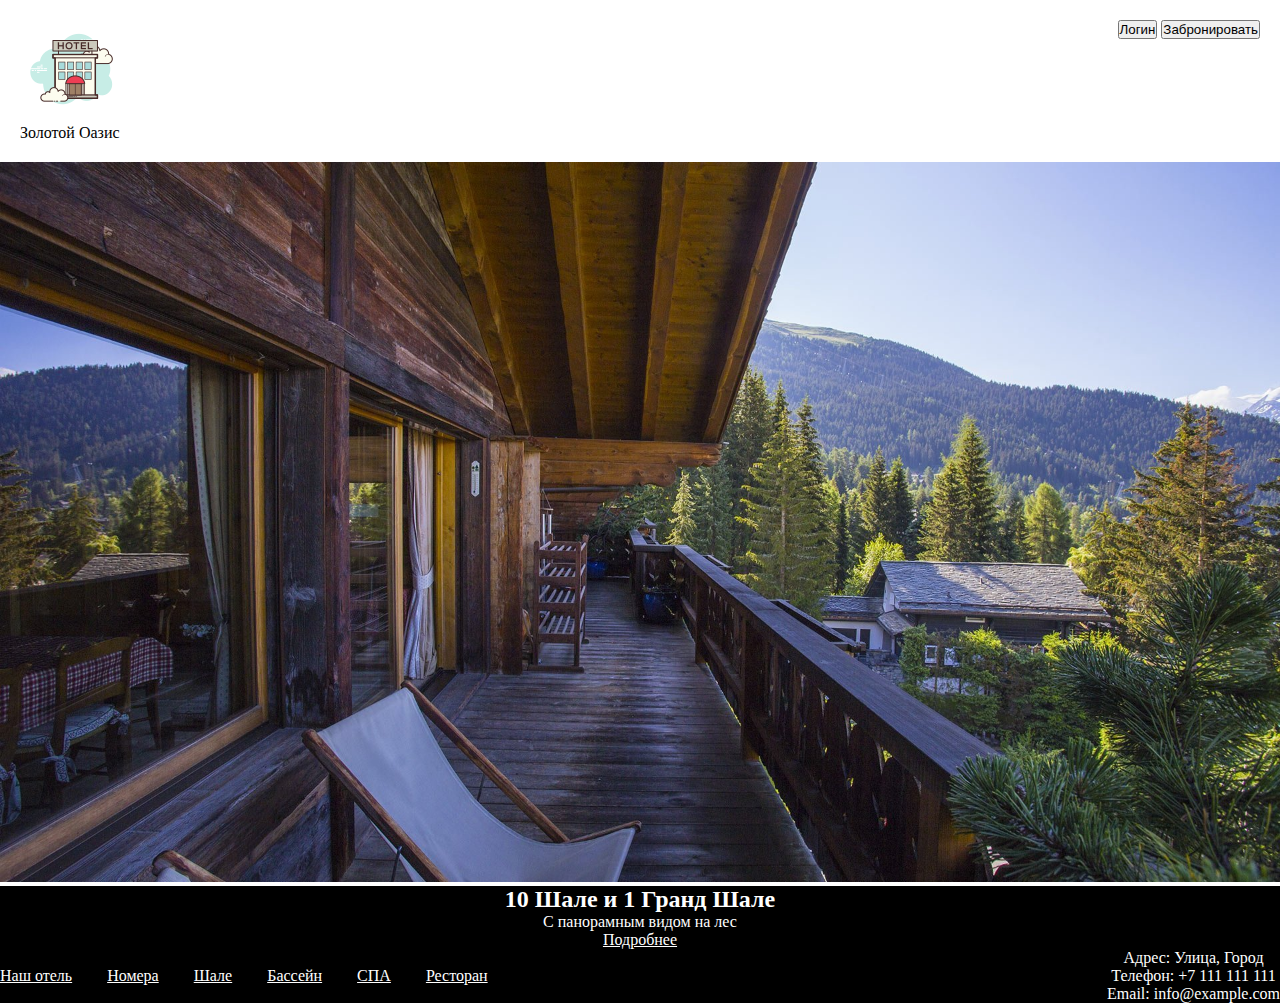
<file: index.html>
<!DOCTYPE html>
<html lang="ru">
<head>
    <meta charset="UTF-8">
    <meta name="viewport" content="width=device-width, initial-scale=1.0">
    <title>Hotel</title>
    <link rel="stylesheet" href="css/style.css">
</head>
<body>
    <header>
        <div class="header-container">
            <div class="logo-container">
                <div class="logo">
                    <img src="./images/logohotel.png" alt="логотип">
                </div>
                <p>Золотой Оазис</p>
            </div>
            <div class="auth-container">
                <button>Логин</button>
                <button>Забронировать</button>
            </div>
        </div>
    </header>
    <div>
        <img src="images/bg.jpg" alt="">
    </div>
    <main>
        <section class="welcome">
            <div class="main-block">
                <div class="dark-overlay">
                    <div class="dark-overlay-text">
                        <h2>10 Шале и 1 Гранд Шале</h2>
                        <p>С панорамным видом на лес</p>
                        <a href="./about.html">Подробнее</a>
                    </div>
                </div>
            </div>
        </section>        
    </main>
    <footer>
        <div class="footer-container">
            <div class="nav-container">
                <nav>
                    <ul>
                        <li><a href="./about.html">Наш отель</a></li>
                        <li><a href="./rooms.html">Номера</a></li>
                        <li><a href="./chalet.html">Шале</a></li>
                        <li><a href="./pool.html">Бассейн</a></li>
                        <li><a href="./spa.html">СПА</a></li>
                        <li><a href="./restaurant.html">Ресторан</a></li>
                    </ul>
                </nav>
            </div>
            <div class="contact-info">
                <p>Адрес: Улица, Город</p>
                <p>Телефон: +7 111 111 111</p>
                <p>Email: info@example.com</p>
            </div>
        </div>
    </footer>
    
</body>
</html>
</file>
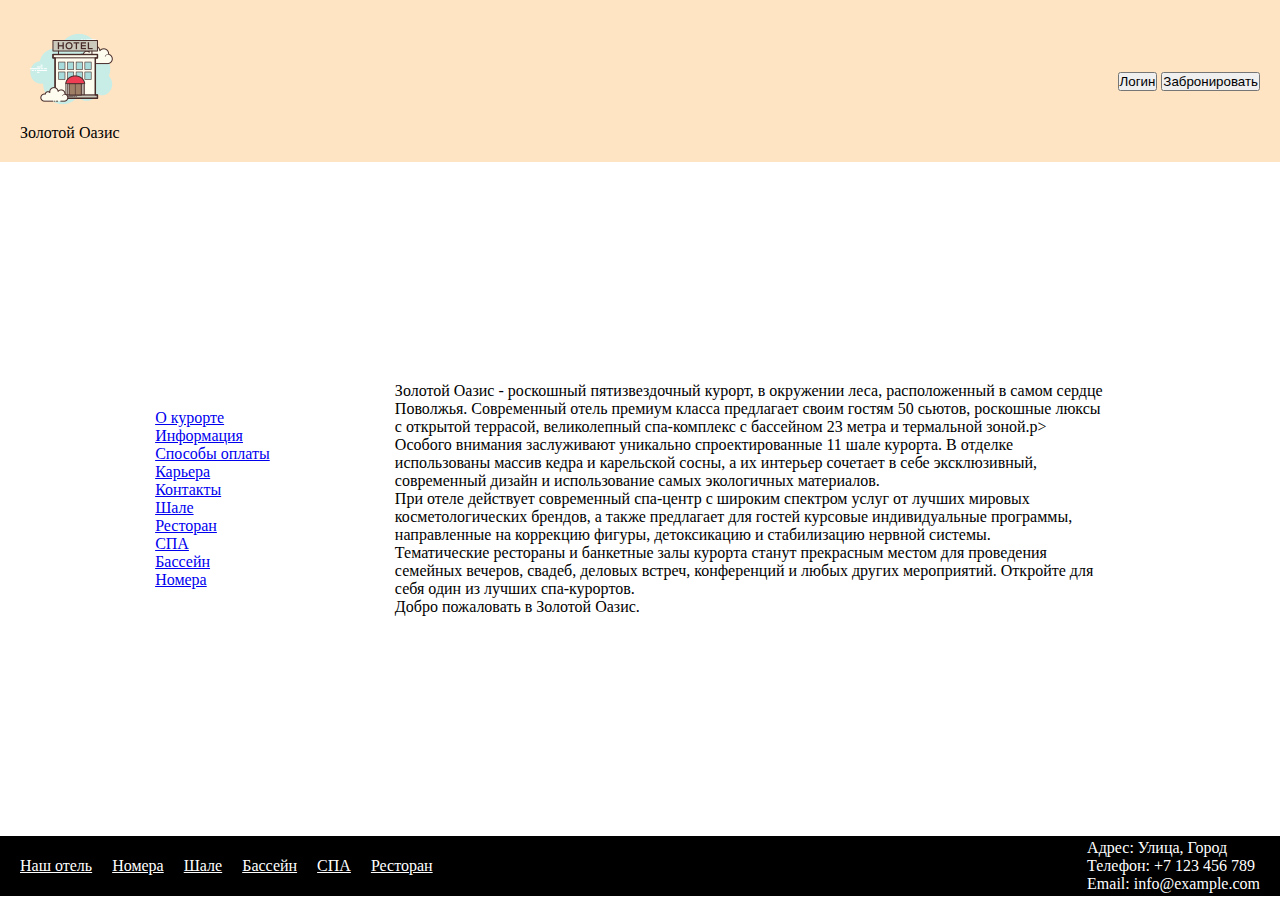
<file: about.html>
<!DOCTYPE html>
<html lang="en">
<head>
    <meta charset="UTF-8">
    <meta name="viewport" content="width=device-width, initial-scale=1.0">
    <title>About</title>
    <link rel="stylesheet" href="css/about.css">
</head>
<body>
    <header>
        <div class="header-container">
            <div class="logo-container">
                <div class="logo">
                    <img src="./images/logohotel.png" alt="логотип">
                </div>
                <p>Золотой Оазис</p>
            </div>
            <div class="auth-container">
                <button>Логин</button>
                <button>Забронировать</button>
            </div>
        </div>
    </header>

    <main>
        <section class="about">
            <div class="buttons-container">
                <a href="about.html">О курорте</a>
                <a href="./about/info.html">Информация</a>
                <a href="./about/oplata.html">Способы оплаты</a>
                <a href="./about/carear.html">Карьера</a>
                <a href="./about/contacts.html">Контакты</a>
                <a href="chalet.html">Шале</a>
                <a href="restaurant.html">Ресторан</a>
                <a href="spa.html">СПА</a>
                <a href="pool.html">Бассейн</a>
                <a href="rooms.html">Номера</a>
            </div>
            <div class="text-container">
                <p>Золотой Оазис - роскошный пятизвездочный курорт, в окружении леса, расположенный в самом сердце Поволжья. Современный отель премиум класса предлагает своим гостям 50 сьютов, роскошные люксы с открытой террасой, великолепный спа-комплекс с бассейном 23 метра и термальной зоной.p>
                <p>Особого внимания заслуживают уникально спроектированные 11 шале курорта. В отделке использованы массив кедра и карельской сосны, а их интерьер сочетает в себе эксклюзивный, современный дизайн и использование самых экологичных материалов.</p>
                <p>При отеле действует современный спа-центр с широким спектром услуг от лучших мировых косметологических брендов, а также предлагает для гостей курсовые индивидуальные программы, направленные на коррекцию фигуры, детоксикацию и стабилизацию нервной системы.</p>
                <p>Тематические рестораны и банкетные залы курорта станут прекрасным местом для проведения семейных вечеров, свадеб, деловых встреч, конференций и любых других мероприятий. Откройте для себя один из лучших спа-курортов.</p>
                <p>Добро пожаловать в Золотой Оазис.</p>
            </div>
        </section>
    </main>

    <footer>
        <div class="footer-container">
            <div class="nav-container">
                <nav>
                    <ul>
                        <li><a href="index.html">Наш отель</a></li>
                        <li><a href="./rooms.html">Номера</a></li>
                        <li><a href="./chalet.html">Шале</a></li>
                        <li><a href="./pool.html">Бассейн</a></li>
                        <li><a href="./spa.html">СПА</a></li>
                        <li><a href="./restaurant.html">Ресторан</a></li>
                    </ul>
                </nav>
            </div>
            <div class="contact-info">
                <p>Адрес: Улица, Город</p>
                <p>Телефон: +7 123 456 789</p>
                <p>Email: info@example.com</p>
            </div>
        </div>
    </footer>
</body>
</html>
</file>
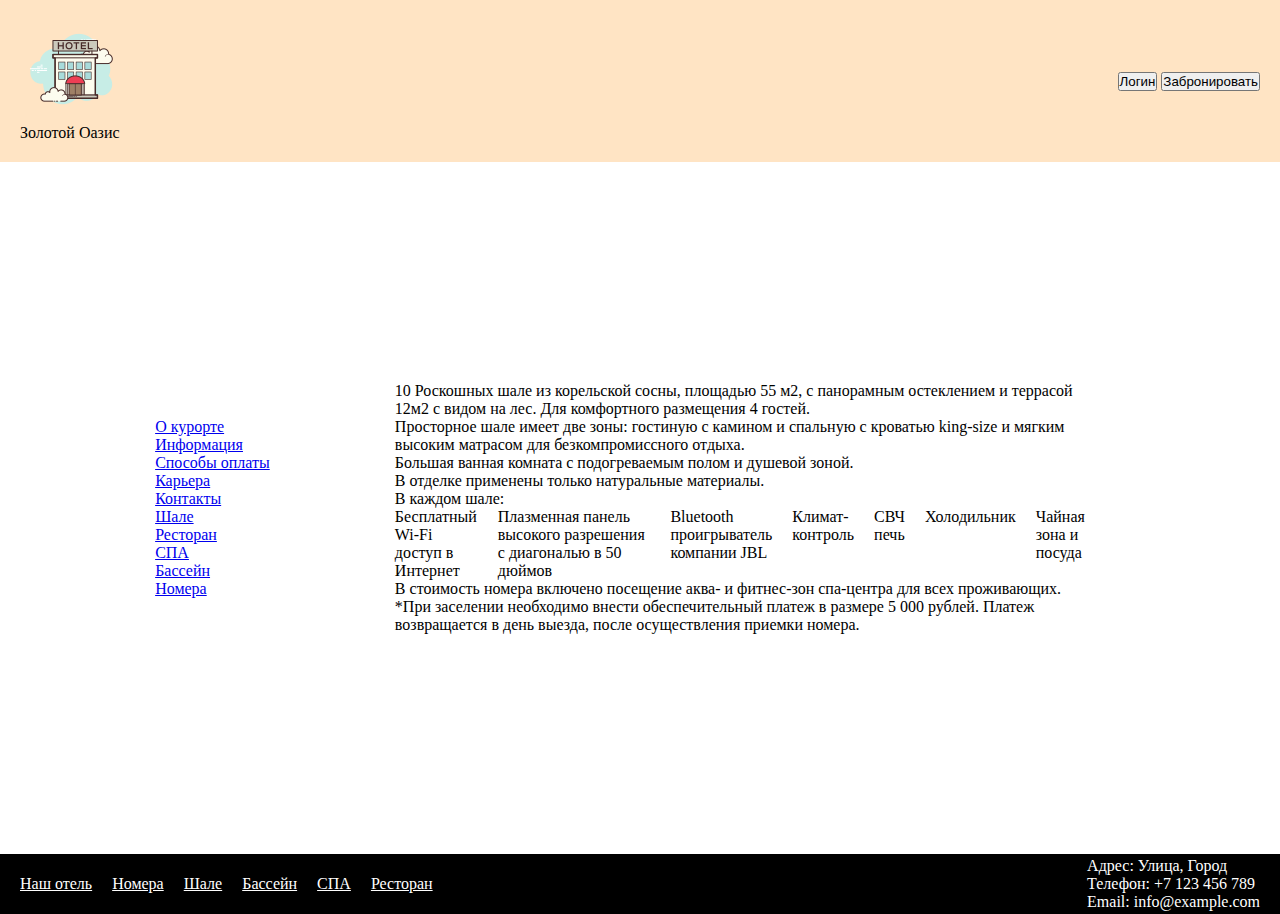
<file: chalet.html>
<!DOCTYPE html>
<html lang="en">
<head>
    <meta charset="UTF-8">
    <meta name="viewport" content="width=device-width, initial-scale=1.0">
    <title>Chalet</title>
    <link rel="stylesheet" href="css/about.css">
</head>
<body>
    <header>
        <div class="header-container">
            <div class="logo-container">
                <div class="logo">
                    <img src="./images/logohotel.png" alt="логотип">
                </div>
                <p>Золотой Оазис</p>
            </div>
            <div class="auth-container">
                <button>Логин</button>
                <button>Забронировать</button>
            </div>
        </div>
    </header>

    <main>
        <section class="about">
            <div class="buttons-container">
                <a href="about.html">О курорте</a>
                <a href="./about/info.html">Информация</a>
                <a href="./about/oplata.html">Способы оплаты</a>
                <a href="./about/carear.html">Карьера</a>
                <a href="./about/contacts.html">Контакты</a>
                <a href="chalet.html">Шале</a>
                <a href="restaurant.html">Ресторан</a>
                <a href="spa.html">СПА</a>
                <a href="pool.html">Бассейн</a>
                <a href="rooms.html">Номера</a>
            </div>
            <div class="text-container">
                <p>10 Роскошных шале из корельской сосны, площадью 55 м2, с панорамным остеклением и террасой 12м2 с видом на лес. Для комфортного размещения 4 гостей.</p>
                <p>Просторное шале имеет две зоны: гостиную с камином и спальную с кроватью king-size и мягким высоким матрасом для безкомпромиссного отдыха.</p>
                <p>Большая ванная комната с подогреваемым полом и душевой зоной.</p>
                <p>В отделке применены только натуральные материалы.</p>
                <p>В каждом шале:</p>
                <ul class="ul">
                    <li>Бесплатный Wi-Fi доступ в Интернет</li>
                    <li>Плазменная панель высокого разрешения с диагональю в 50 дюймов</li>
                    <li>Bluetooth проигрыватель компании JBL</li>
                    <li>Климат-контроль</li>
                    <li>СВЧ печь</li>
                    <li>Холодильник</li>
                    <li>Чайная зона и посуда</li>
                </ul>
                <p>В стоимость номера включено посещение аква- и фитнес-зон спа-центра для всех проживающих.</p>
                <p>*При заселении необходимо внести обеспечительный платеж в размере 5 000 рублей. Платеж возвращается в день выезда, после осуществления приемки номера.</p>
            </div>
        </section>
    </main>

    <footer>
        <div class="footer-container">
            <div class="nav-container">
                <nav>
                    <ul>
                        <li><a href="index.html">Наш отель</a></li>
                        <li><a href="rooms.html">Номера</a></li>
                        <li><a href="chalet.html">Шале</a></li>
                        <li><a href="pool.html">Бассейн</a></li>
                        <li><a href="spa.html">СПА</a></li>
                        <li><a href="restaurant.html">Ресторан</a></li>
                    </ul>
                </nav>
            </div>
            <div class="contact-info">
                <p>Адрес: Улица, Город</p>
                <p>Телефон: +7 123 456 789</p>
                <p>Email: info@example.com</p>
            </div>
        </div>
    </footer>
</body>
</html>
</file>
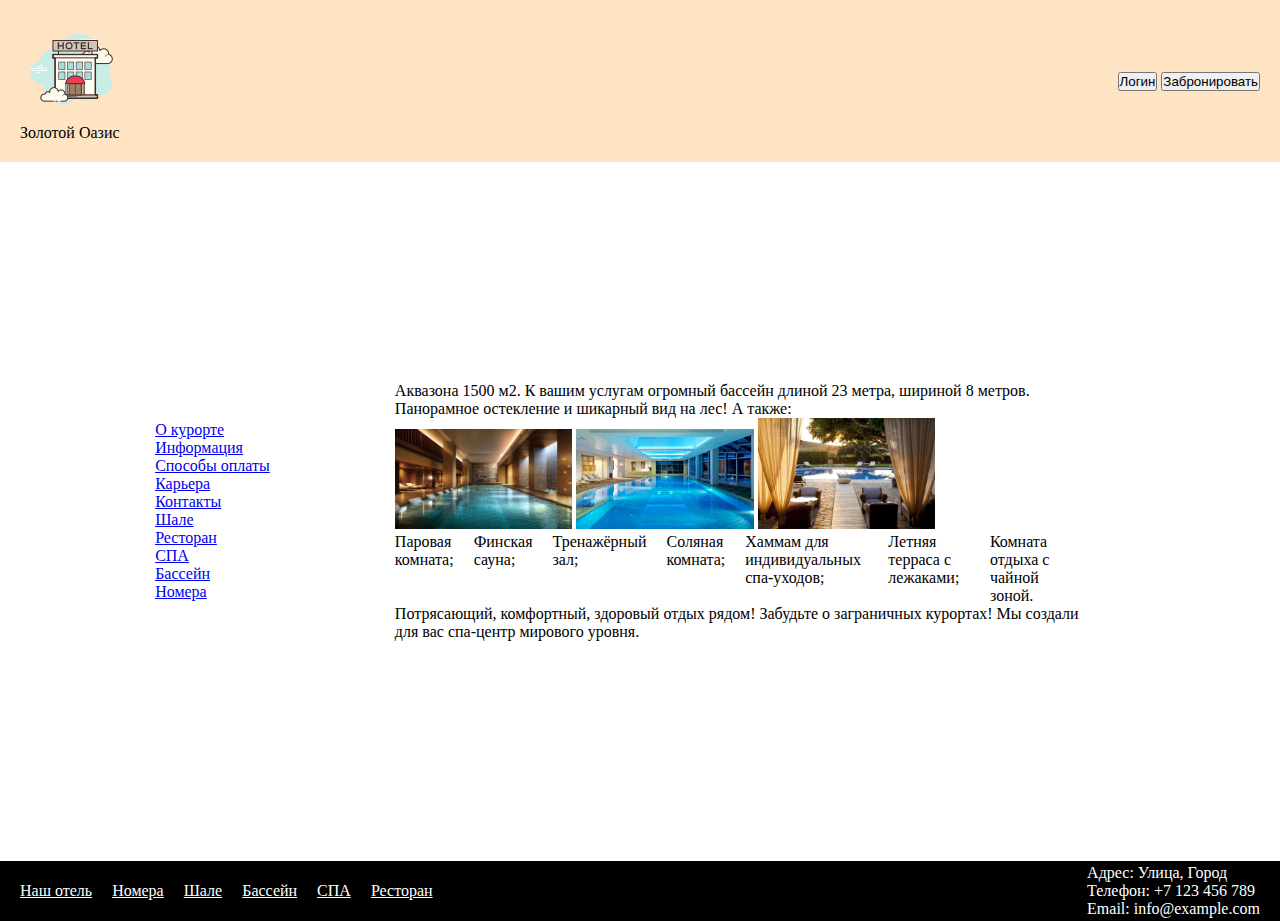
<file: pool.html>
<!DOCTYPE html>
<html lang="en">
<head>
    <meta charset="UTF-8">
    <meta name="viewport" content="width=device-width, initial-scale=1.0">
    <title>Pool</title>
    <link rel="stylesheet" href="css/about.css">
</head>
<body>
    <header>
        <div class="header-container">
            <div class="logo-container">
                <div class="logo">
                    <img src="./images/logohotel.png" alt="логотип">
                </div>
                <p>Золотой Оазис</p>
            </div>
            <div class="auth-container">
                <button>Логин</button>
                <button>Забронировать</button>
            </div>
        </div>
    </header>

    <main>
        <section class="about">
            <div class="buttons-container">
                <a href="about.html">О курорте</a>
                <a href="./about/info.html">Информация</a>
                <a href="./about/oplata.html">Способы оплаты</a>
                <a href="./about/carear.html">Карьера</a>
                <a href="./about/contacts.html">Контакты</a>
                <a href="chalet.html">Шале</a>
                <a href="restaurant.html">Ресторан</a>
                <a href="spa.html">СПА</a>
                <a href="pool.html">Бассейн</a>
                <a href="rooms.html">Номера</a>
            </div>
            <div class="text-container">
                <p>Аквазона 1500 м2. К вашим услугам огромный бассейн длиной 23 метра, шириной 8 метров. Панорамное остекление и шикарный вид на лес! А также:</p>
                <div class="image-container">
                    <img src="./images/pool3.jpg" alt="Бассейн">
                    <img src="./images/pool5.jpg" alt="Сауна">
                    <img src="./images/pool1.jpg" alt="Тренажерный зал">
                </div>
                <ul class="ul">
                    <li>Паровая комната;</li>
                    <li>Финская сауна;</li>
                    <li>Тренажёрный зал;</li>
                    <li>Соляная комната;</li>
                    <li>Хаммам для индивидуальных спа-уходов;</li>
                    <li>Летняя терраса с лежаками;</li>
                    <li>Комната отдыха с чайной зоной.</li>
                </ul>
                <p>Потрясающий, комфортный, здоровый отдых рядом! Забудьте о заграничных курортах! Мы создали для вас спа-центр мирового уровня.</p>
            </div>
        </section>
    </main>

    <footer>
        <div class="footer-container">
            <div class="nav-container">
                <nav>
                    <ul>
                        <li><a href="index.html">Наш отель</a></li>
                        <li><a href="rooms.html">Номера</a></li>
                        <li><a href="chalet.html">Шале</a></li>
                        <li><a href="pool.html">Бассейн</a></li>
                        <li><a href="spa.html">СПА</a></li>
                        <li><a href="restaurant.html">Ресторан</a></li>
                    </ul>
                </nav>
            </div>
            <div class="contact-info">
                <p>Адрес: Улица, Город</p>
                <p>Телефон: +7 123 456 789</p>
                <p>Email: info@example.com</p>
            </div>
        </div>
    </footer>
</body>
</html>
</file>
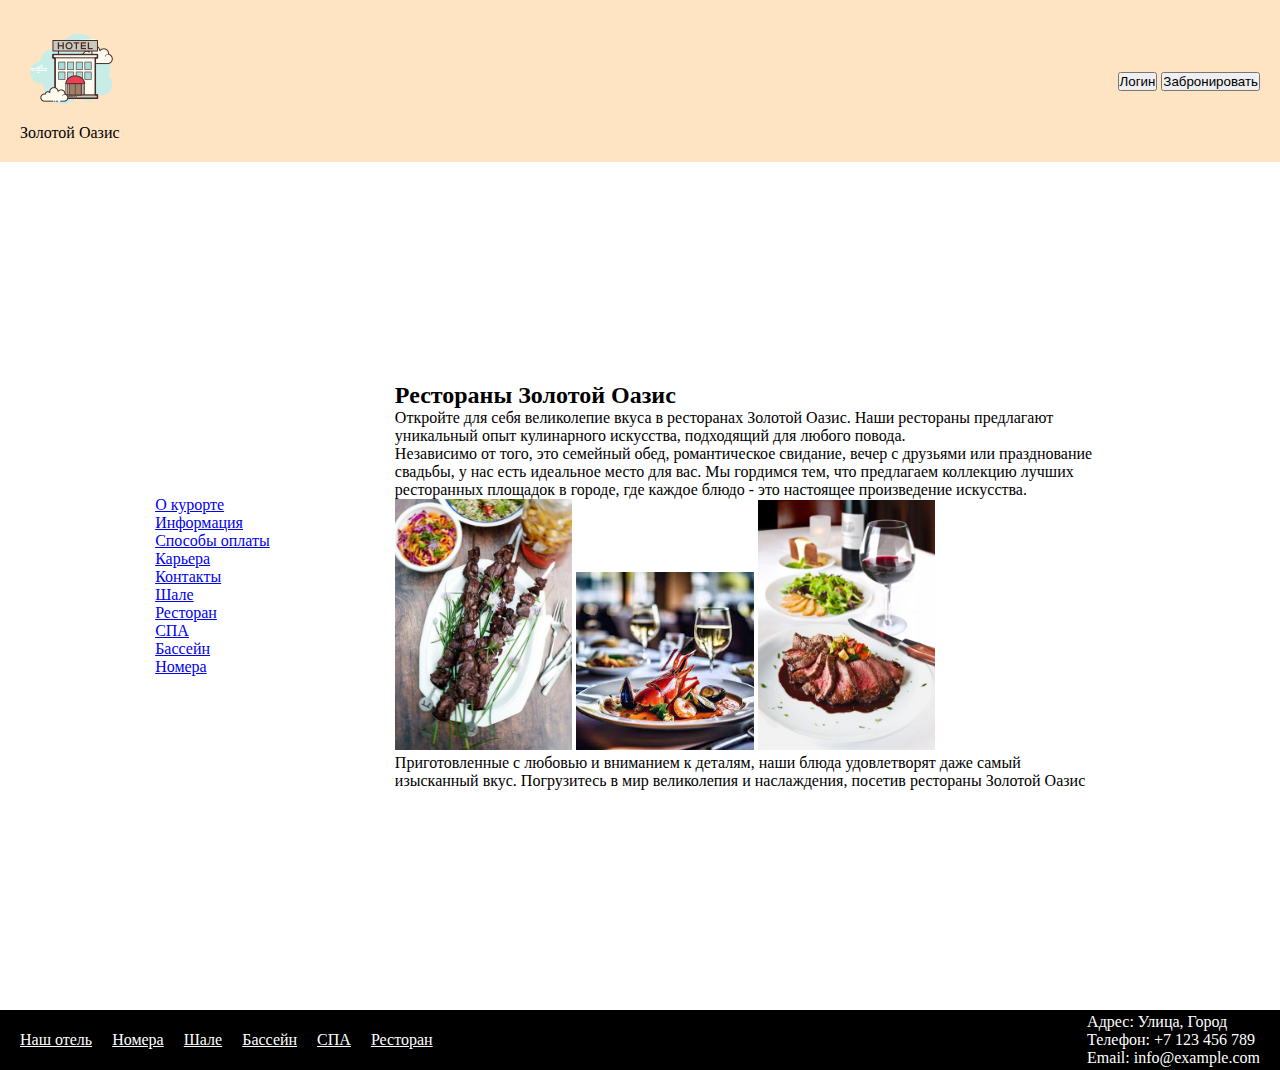
<file: restaurant.html>
<!DOCTYPE html>
<html lang="en">
<head>
    <meta charset="UTF-8">
    <meta name="viewport" content="width=device-width, initial-scale=1.0">
    <title>Restaurant</title>
    <link rel="stylesheet" href="css/about.css">
</head>
<body>
    <header>
        <div class="header-container">
            <div class="logo-container">
                <div class="logo">
                    <img src="./images/logohotel.png" alt="логотип">
                </div>
                <p>Золотой Оазис</p>
            </div>
            <div class="auth-container">
                <button>Логин</button>
                <button>Забронировать</button>
            </div>
        </div>
    </header>

<main>
    <section class="about">
        <div class="buttons-container">
            <a href="about.html">О курорте</a>
            <a href="./about/info.html">Информация</a>
            <a href="./about/oplata.html">Способы оплаты</a>
            <a href="./about/carear.html">Карьера</a>
            <a href="./about/contacts.html">Контакты</a>
            <a href="chalet.html">Шале</a>
            <a href="restaurant.html">Ресторан</a>
            <a href="spa.html">СПА</a>
            <a href="pool.html">Бассейн</a>
            <a href="rooms.html">Номера</a>
        </div>
        <div class="text-container">
            <h2>Рестораны Золотой Оазис</h2>
            <p>Откройте для себя великолепие вкуса в ресторанах Золотой Оазис. Наши рестораны предлагают уникальный опыт кулинарного искусства, подходящий для любого повода.</p>
            <p>Независимо от того, это семейный обед, романтическое свидание, вечер с друзьями или празднование свадьбы, у нас есть идеальное место для вас. Мы гордимся тем, что предлагаем коллекцию лучших ресторанных площадок в городе, где каждое блюдо - это настоящее произведение искусства.</p>
            <div class="image-container">
                <img src="./images/food5.jpg" alt="Интерьер ресторана">
                <img src="./images/food1.png" alt="Элегантные блюда">
                <img src="./images/food3.jpg" alt="Уютная атмосфера">
            </div>
            <p>Приготовленные с любовью и вниманием к деталям, наши блюда удовлетворят даже самый изысканный вкус. Погрузитесь в мир великолепия и наслаждения, посетив рестораны Золотой Оазис</p>
        </div>
    </section>
</main>


    <footer>
        <div class="footer-container">
            <div class="nav-container">
                <nav>
                    <ul>
                        <li><a href="index.html">Наш отель</a></li>
                        <li><a href="rooms.html">Номера</a></li>
                        <li><a href="chalet.html">Шале</a></li>
                        <li><a href="pool.html">Бассейн</a></li>
                        <li><a href="spa.html">СПА</a></li>
                        <li><a href="restaurant.html">Ресторан</a></li>
                    </ul>
                </nav>
            </div>
            <div class="contact-info">
                <p>Адрес: Улица, Город</p>
                <p>Телефон: +7 123 456 789</p>
                <p>Email: info@example.com</p>
            </div>
        </div>
    </footer>
</body>
</html>
</file>
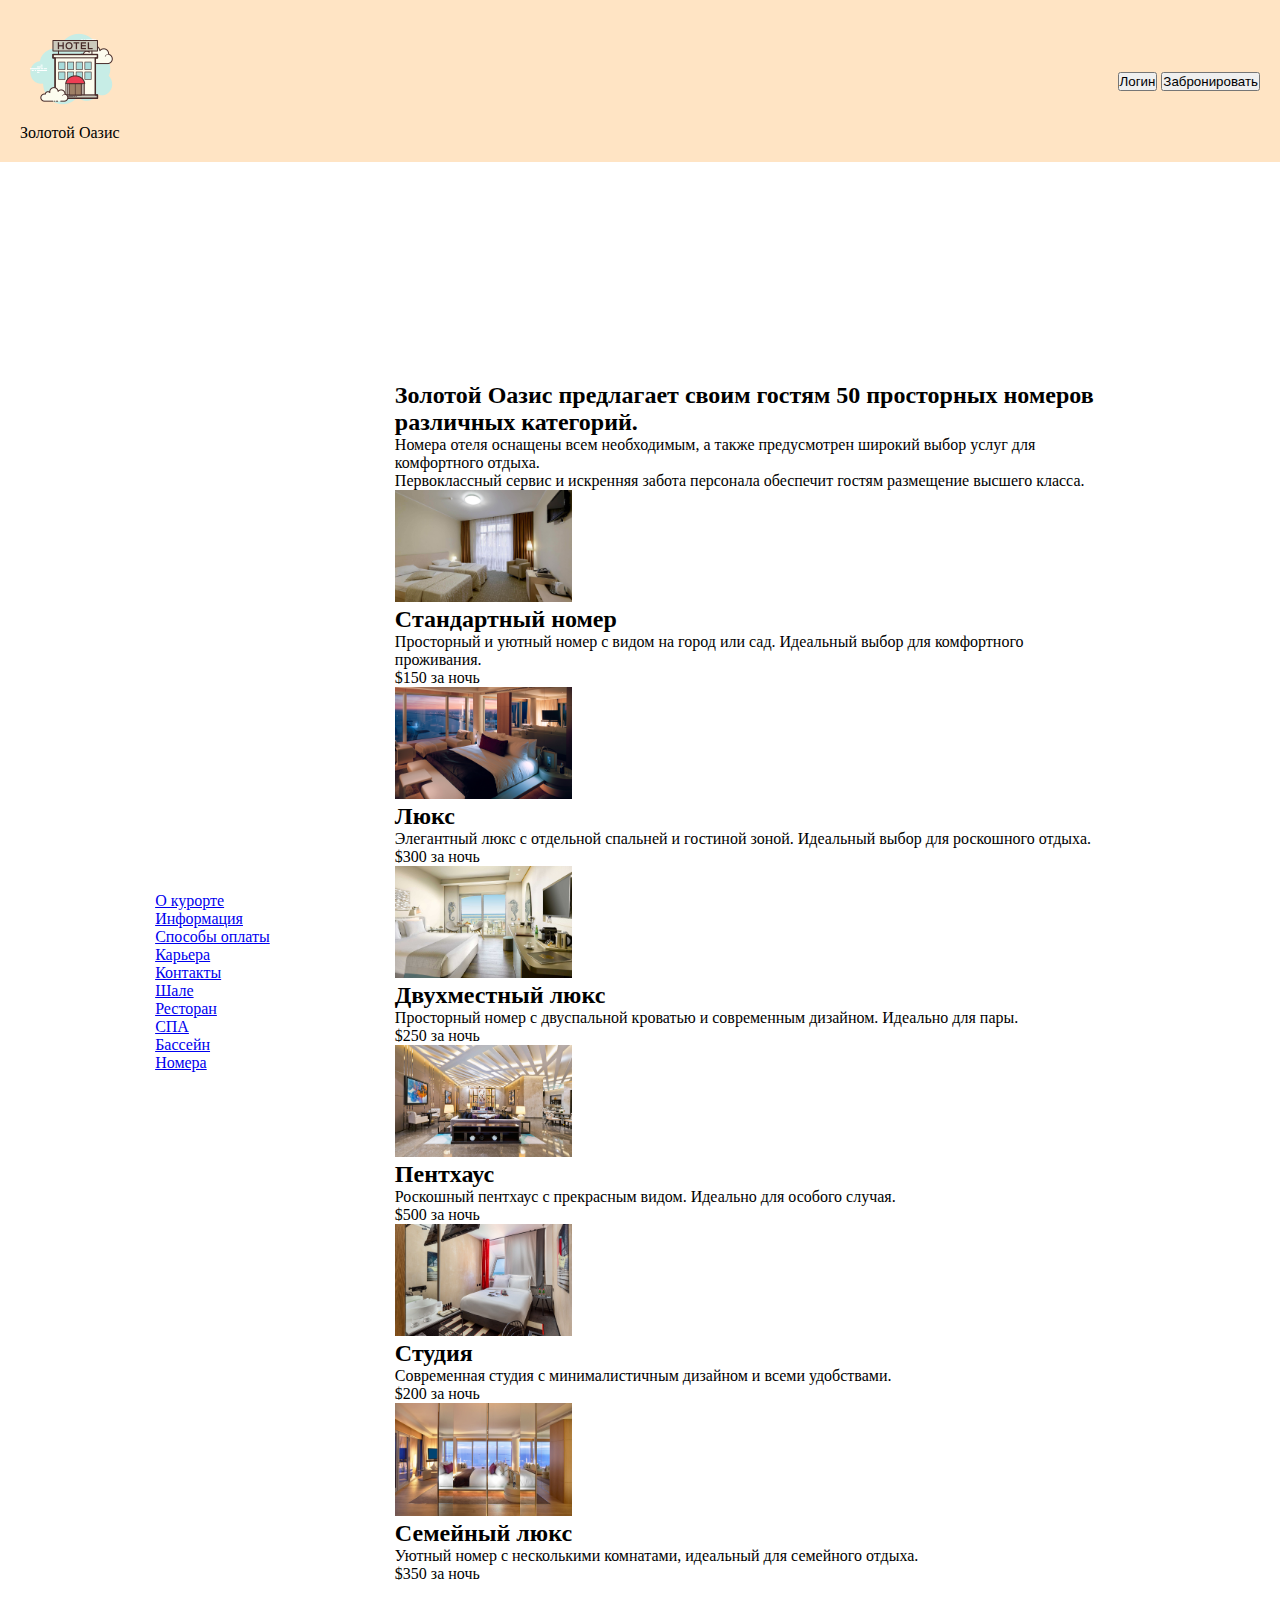
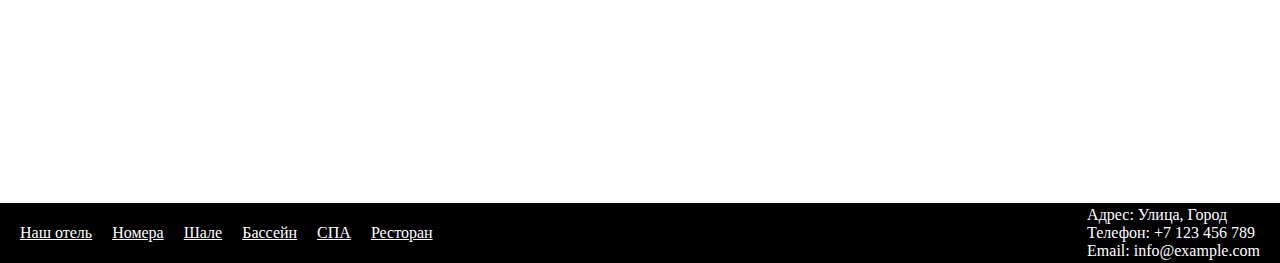
<file: rooms.html>
<!DOCTYPE html>
<html lang="en">

<head>
    <meta charset="UTF-8">
    <meta name="viewport" content="width=device-width, initial-scale=1.0">
    <title>Garden Hotel & Spa</title>
    <link rel="stylesheet" href="css/about.css">
</head>

<body>
    <header>
        <div class="header-container">
            <div class="logo-container">
                <div class="logo">
                    <img src="./images/logohotel.png" alt="логотип">
                </div>
                <p>Золотой Оазис</p>
            </div>
            <div class="auth-container">
                <button>Логин</button>
                <button>Забронировать</button>
            </div>
        </div>
    </header>

    <main>
        <section class="about">
            <div class="buttons-container">
                <a href="about.html">О курорте</a>
                <a href="./about/info.html">Информация</a>
                <a href="./about/oplata.html">Способы оплаты</a>
                <a href="./about/carear.html">Карьера</a>
                <a href="./about/contacts.html">Контакты</a>
                <a href="chalet.html">Шале</a>
                <a href="restaurant.html">Ресторан</a>
                <a href="spa.html">СПА</a>
                <a href="pool.html">Бассейн</a>
                <a href="rooms.html">Номера</a>
            </div>
            <div class="text-container">
                <h2>Золотой Оазис предлагает своим гостям 50 просторных номеров различных категорий.</h2>
                <p>Номера отеля оснащены всем необходимым, а также предусмотрен широкий выбор услуг для комфортного отдыха.</p>
                <p>Первоклассный сервис и искренняя забота персонала обеспечит гостям размещение высшего класса.</p>

                <div class="rooms-container">
                    <div class="room">
                        <div class="room-image">
                            <img src="./images/room2.jpg" alt="номер">
                        </div>
                        <div class="room-text">
                            <h2>Стандартный номер</h2>
                            <p>Просторный и уютный номер с видом на город или сад. Идеальный выбор для комфортного проживания.</p>
                            <p class="cost">$150 за ночь</p>
                        </div>
                    </div>
                    <div class="room">
                        <div class="room-image">
                            <img src="./images/room.jpg" alt="номер">
                        </div>
                        <div class="room-text">
                            <h2>Люкс</h2>
                            <p>Элегантный люкс с отдельной спальней и гостиной зоной. Идеальный выбор для роскошного отдыха.</p>
                            <p class="cost">$300 за ночь</p>
                        </div>
                    </div>
                    <div class="room">
                        <div class="room-image">
                            <img src="./images/room1.jpg" alt="номер">
                        </div>
                        <div class="room-text">
                            <h2>Двухместный люкс</h2>
                            <p>Просторный номер с двуспальной кроватью и современным дизайном. Идеально для пары.</p>
                            <p class="cost">$250 за ночь</p>
                        </div>
                    </div>
                    <div class="room">
                        <div class="room-image">
                            <img src="./images/room3.jpg" alt="номер">
                        </div>
                        <div class="room-text">
                            <h2>Пентхаус</h2>
                            <p>Роскошный пентхаус с прекрасным видом. Идеально для особого случая.</p>
                            <p class="cost">$500 за ночь</p>
                        </div>
                    </div>
                    <div class="room">
                        <div class="room-image">
                            <img src="./images/room4.jpg" alt="номер">
                        </div>
                        <div class="room-text">
                            <h2>Студия</h2>
                            <p>Современная студия с минималистичным дизайном и всеми удобствами.</p>
                            <p class="cost">$200 за ночь</p>
                        </div>
                    </div>
                    <div class="room">
                        <div class="room-image">
                            <img src="./images/room5.webp" alt="номер">
                        </div>
                        <div class="room-text">
                            <h2>Семейный люкс</h2>
                            <p>Уютный номер с несколькими комнатами, идеальный для семейного отдыха.</p>
                            <p class="cost">$350 за ночь</p>
                        </div>
                    </div>
                </div>
            </div>
        </section>
    </main>

    <footer>
        <div class="footer-container">
            <div class="nav-container">
                <nav>
                    <ul>
                        <li><a href="index.html">Наш отель</a></li>
                        <li><a href="rooms.html">Номера</a></li>
                        <li><a href="chalet.html">Шале</a></li>
                        <li><a href="pool.html">Бассейн</a></li>
                        <li><a href="spa.html">СПА</a></li>
                        <li><a href="restaurant.html">Ресторан</a></li>
                    </ul>
                </nav>
            </div>
            <div class="contact-info">
                <p>Адрес: Улица, Город</p>
                <p>Телефон: +7 123 456 789</p>
                <p>Email: info@example.com</p>
            </div>
        </div>
    </footer>
</body>

</html>
</file>
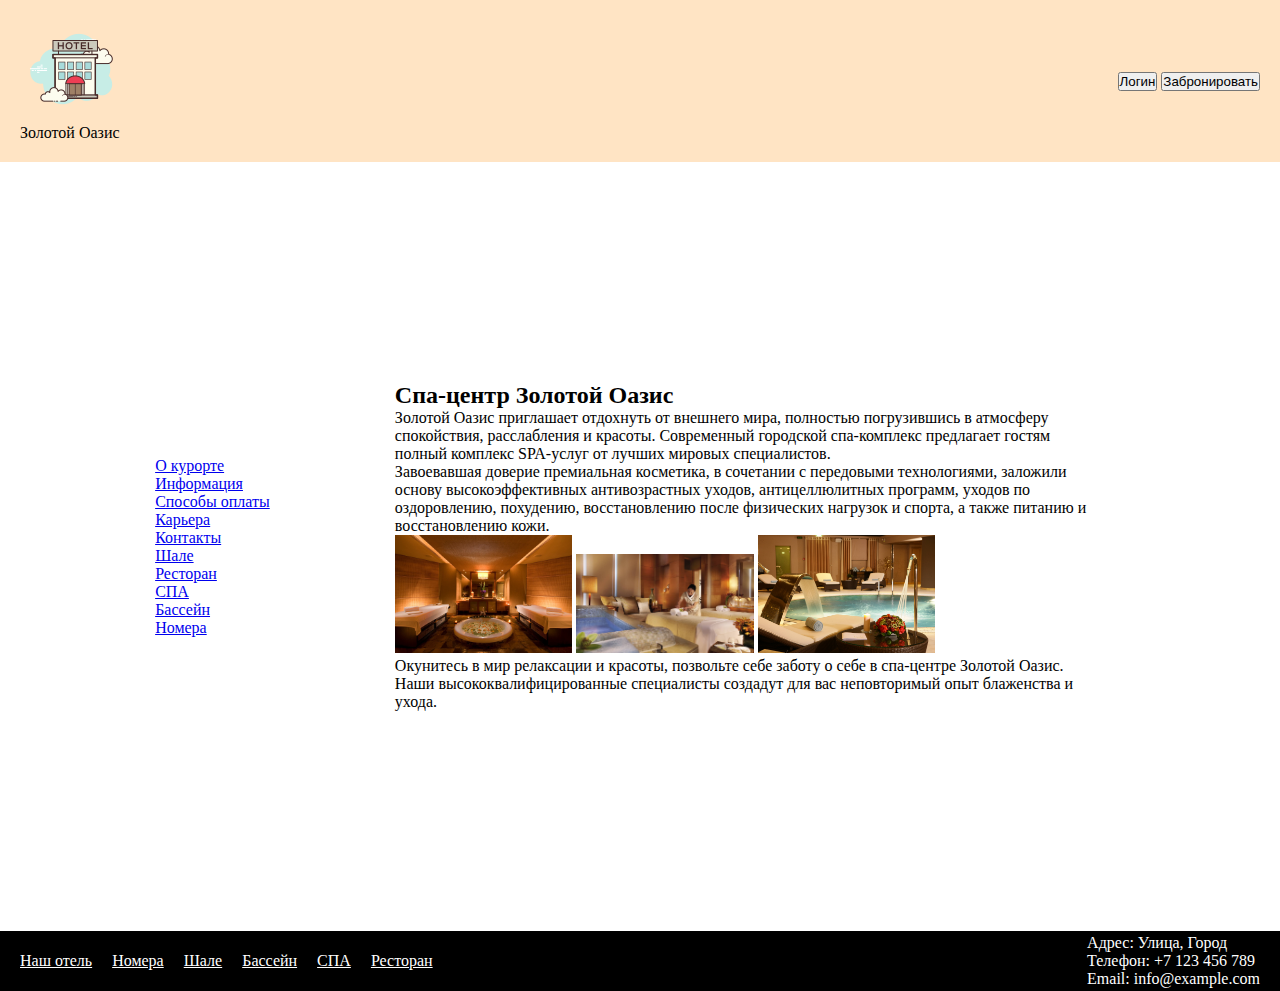
<file: spa.html>
<!DOCTYPE html>
<html lang="en">
<head>
    <meta charset="UTF-8">
    <meta name="viewport" content="width=device-width, initial-scale=1.0">
    <title>SPA</title>
    <link rel="stylesheet" href="css/about.css">
</head>
<body>
    <header>
        <div class="header-container">
            <div class="logo-container">
                <div class="logo">
                    <img src="./images/logohotel.png" alt="логотип">
                </div>
                <p>Золотой Оазис</p>
            </div>
            <div class="auth-container">
                <button>Логин</button>
                <button>Забронировать</button>
            </div>
        </div>
    </header>


    <main>
        <section class="about">
            <div class="buttons-container">
                <a href="about.html">О курорте</a>
                <a href="./about/info.html">Информация</a>
                <a href="./about/oplata.html">Способы оплаты</a>
                <a href="./about/carear.html">Карьера</a>
                <a href="./about/contacts.html">Контакты</a>
                <a href="chalet.html">Шале</a>
                <a href="restaurant.html">Ресторан</a>
                <a href="spa.html">СПА</a>
                <a href="pool.html">Бассейн</a>
                <a href="rooms.html">Номера</a>
            </div>
            <div class="text-container">
                <h2>Спа-центр Золотой Оазис</h2>
                <p>Золотой Оазис приглашает отдохнуть от внешнего мира, полностью погрузившись в атмосферу спокойствия, расслабления и красоты. Современный городской спа-комплекс предлагает гостям полный комплекс SPA-услуг от лучших мировых специалистов.</p>
                <p>Завоевавшая доверие премиальная косметика, в сочетании с передовыми технологиями, заложили основу высокоэффективных антивозрастных уходов, антицеллюлитных программ, уходов по оздоровлению, похудению, восстановлению после физических нагрузок и спорта, а также питанию и восстановлению кожи.</p>
                <div class="image-container">
                    <img src="./images/spaa.jpg" alt="Интерьер спа-центра">
                    <img src="./images/spa1.jpg" alt="Процедуры в спа-центре">
                    <img src="./images/spa.jpeg" alt="Уютная атмосфера в спа-центре">
                </div>
                <p>Окунитесь в мир релаксации и красоты, позвольте себе заботу о себе в спа-центре Золотой Оазис. Наши высококвалифицированные специалисты создадут для вас неповторимый опыт блаженства и ухода.</p>
            </div>
        </section>
    </main>
    


    <footer>
        <div class="footer-container">
            <div class="nav-container">
                <nav>
                    <ul>
                        <li><a href="index.html">Наш отель</a></li>
                        <li><a href="rooms.html">Номера</a></li>
                        <li><a href="chalet.html">Шале</a></li>
                        <li><a href="pool.html">Бассейн</a></li>
                        <li><a href="spa.html">СПА</a></li>
                        <li><a href="restaurant.html">Ресторан</a></li>
                    </ul>
                </nav>
            </div>
            <div class="contact-info">
                <p>Адрес: Улица, Город</p>
                <p>Телефон: +7 123 456 789</p>
                <p>Email: info@example.com</p>
            </div>
        </div>
    </footer>
</body>
</html>
</file>
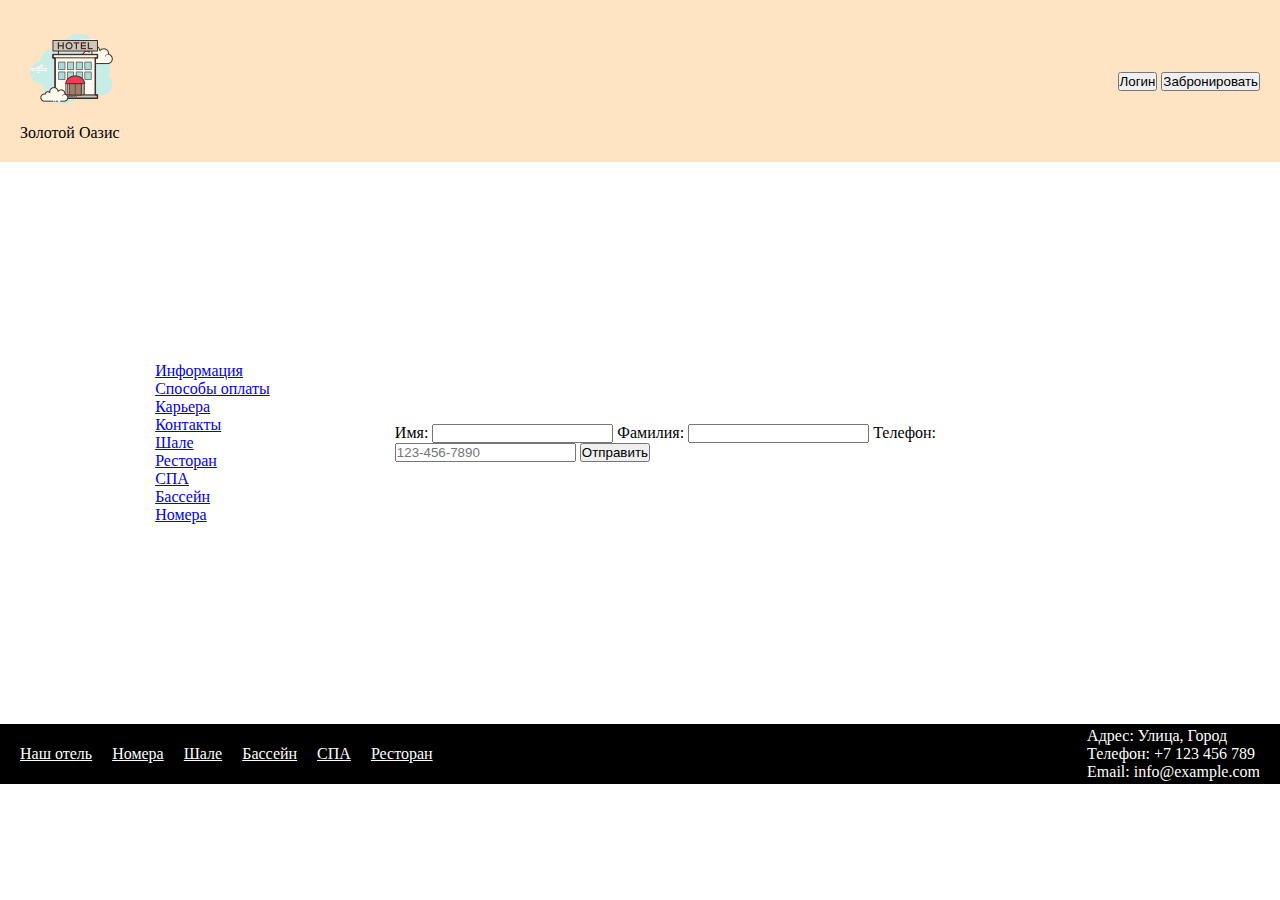
<file: about/carear.html>
<!DOCTYPE html>
<html lang="en">

<head>
    <meta charset="UTF-8">
    <meta name="viewport" content="width=device-width, initial-scale=1.0">
    <title>Карьера в Garden Hotel & Spa</title>
    <link rel="stylesheet" href="../css/about.css">
</head>

<body>
    <header>
        <div class="header-container">
            <div class="logo-container">
                <div class="logo">
                    <img src="../images/logohotel.png" alt="логотип">
                </div>
                <p>Золотой Оазис</p>
            </div>
            <div class="auth-container">
                <button>Логин</button>
                <button>Забронировать</button>
            </div>
        </div>
    </header>

    <main>
        <section class="about">
            <div class="buttons-container">
                <a href="info.html">Информация</a>
                <a href="oplata.html">Способы оплаты</a>
                <a href="carear.html">Карьера</a>
                <a href="contacts.html">Контакты</a>
                <a href="../chalet.html">Шале</a>
                <a href="../restaurant.html">Ресторан</a>
                <a href="../spa.html">СПА</a>
                <a href="../pool.html">Бассейн</a>
                <a href="../rooms.html">Номера</a>
            </div>
            <div class="text-container">
                <form action="#" method="post">
                    <label for="firstName">Имя:</label>
                    <input type="text" id="firstName" name="firstName">

                    <label for="lastName">Фамилия:</label>
                    <input type="text" id="lastName" name="lastName">

                    <label for="phone">Телефон:</label>
                    <input type="tel" id="phone" name="phone" placeholder="123-456-7890">

                    <input type="submit" value="Отправить">
                </form>
            </div>
        </section>
    </main>

    <footer>
        <div class="footer-container">
            <div class="nav-container">
                <nav>
                    <ul>
                        <li><a href="../index.html">Наш отель</a></li>
                        <li><a href="../rooms.html">Номера</a></li>
                        <li><a href="../chalet.html">Шале</a></li>
                        <li><a href="../pool.html">Бассейн</a></li>
                        <li><a href="../spa.html">СПА</a></li>
                        <li><a href="../restaurant.html">Ресторан</a></li>
                    </ul>
                </nav>
            </div>
            <div class="contact-info">
                <p>Адрес: Улица, Город</p>
                <p>Телефон: +7 123 456 789</p>
                <p>Email: info@example.com</p>
            </div>
        </div>
    </footer>
</body>

</html>
</file>
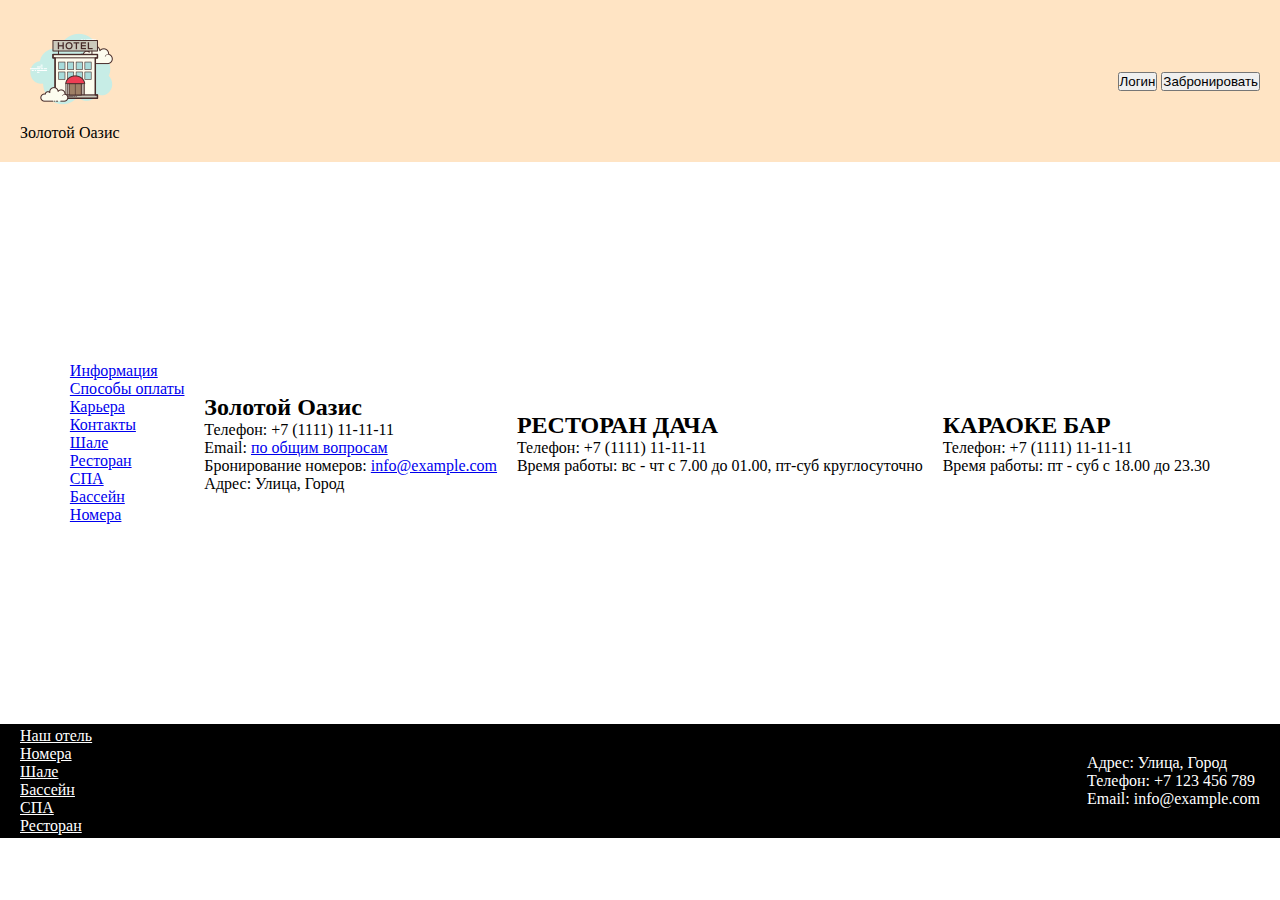
<file: about/contacts.html>
<!DOCTYPE html>
<html lang="en">
<head>
    <meta charset="UTF-8">
    <meta name="viewport" content="width=device-width, initial-scale=1.0">
    <title>Contacts</title>
    <link rel="stylesheet" href="../css/contacts.css">
</head>
<body>
    <header>
        <div class="header-container">
            <div class="logo-container">
                <div class="logo">
                    <img src="../images/logohotel.png" alt="логотип">
                </div>
                <p>Золотой Оазис</p>
            </div>
            <div class="auth-container">
                <button>Логин</button>
                <button>Забронировать</button>
            </div>
        </div>
    </header>

    <main>
        <section class="contacts">
            <div class="buttons-container">
                <a href="info.html">Информация</a>
                <a href="oplata.html">Способы оплаты</a>
                <a href="carear.html">Карьера</a>
                <a href="contacts.html">Контакты</a>
                <a href="../chalet.html">Шале</a>
                <a href="../restaurant.html">Ресторан</a>
                <a href="../spa.html">СПА</a>
                <a href="../pool.html">Бассейн</a>
                <a href="../rooms.html">Номера</a>
            </div>
            <div class="contact-info">
                <h2>Золотой Оазис</h2>
                <p>Телефон: +7 (1111) 11-11-11</p>
                <p>Email: <a href="#">по общим вопросам</a></p>
                <p>Бронирование номеров: <a href="#">info@example.com</a></p>
                <p>Адрес: Улица, Город</p>
            </div>
    
            <div class="contact-info">
                <h2>РЕСТОРАН ДАЧА</h2>
                <p>Телефон: +7 (1111) 11-11-11</p>
                <p>Время работы: вс - чт с 7.00 до 01.00, пт-суб круглосуточно</p>
            </div>
    
            <div class="contact-info">
                <h2>КАРАОКЕ БАР</h2>
                <p>Телефон: +7 (1111) 11-11-11</p>
                <p>Время работы: пт - суб c 18.00 до 23.30</p>
            </div>
        </section>
    </main>
    

    <footer>
        <div class="footer-container">
            <div class="nav-container">
                <nav>
                    <ul>
                        <li><a href="../index.html">Наш отель</a></li>
                        <li><a href="../rooms.html">Номера</a></li>
                        <li><a href="../chalet.html">Шале</a></li>
                        <li><a href="../pool.html">Бассейн</a></li>
                        <li><a href="../spa.html">СПА</a></li>
                        <li><a href="../restaurant.html">Ресторан</a></li>
                    </ul>
                </nav>
            </div>
            <div class="contact-info">
                <p>Адрес: Улица, Город</p>
                <p>Телефон: +7 123 456 789</p>
                <p>Email: info@example.com</p>
            </div>
        </div>
    </footer>
</body>
</html>
</file>
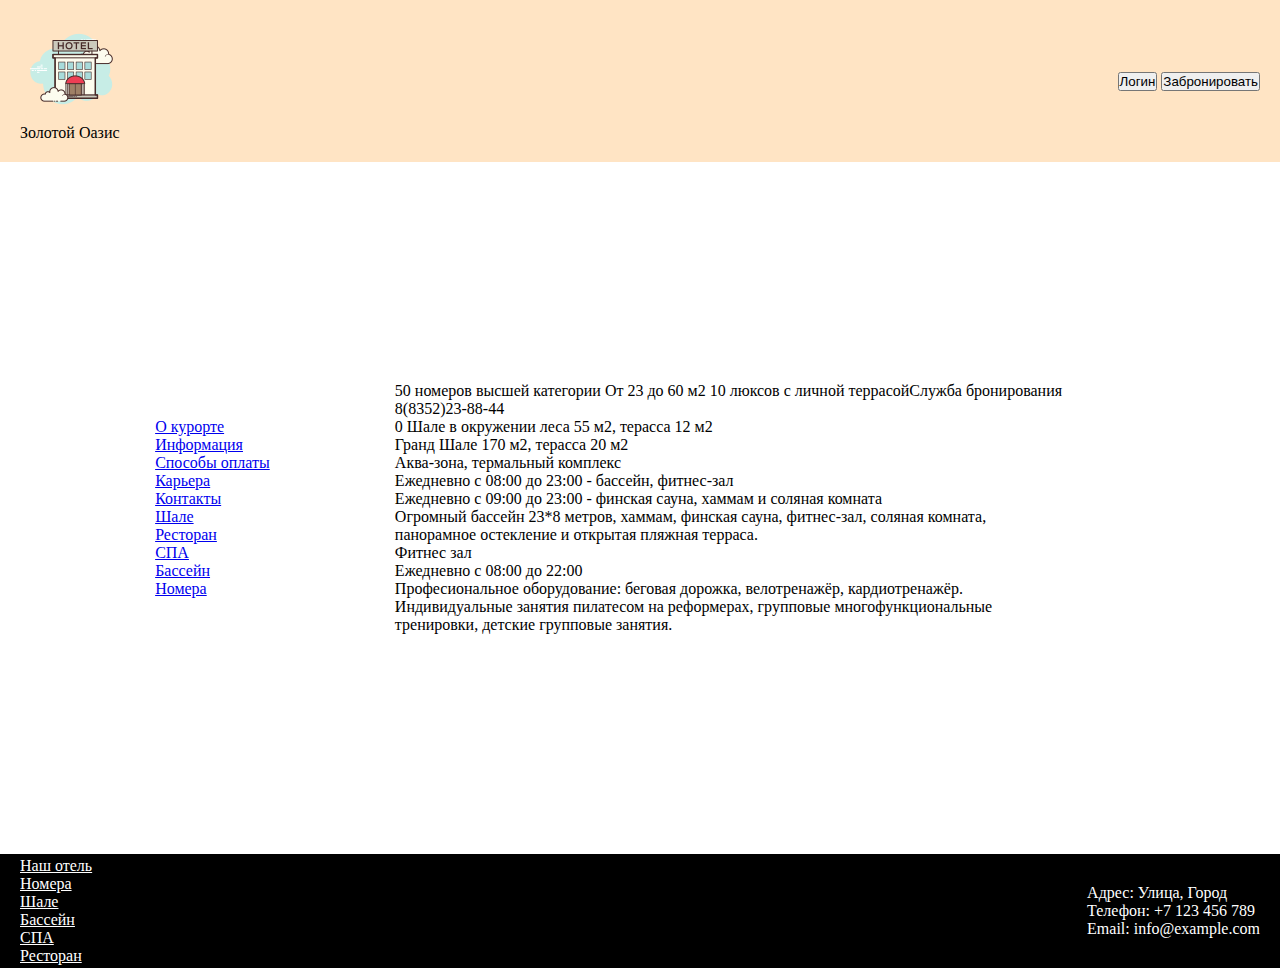
<file: about/info.html>
<!DOCTYPE html>
<html lang="en">

<head>
    <meta charset="UTF-8">
    <meta name="viewport" content="width=device-width, initial-scale=1.0">
    <title>Info</title>
    <link rel="stylesheet" href="../css/info.css">
</head>

<body>
    <header>
        <div class="header-container">
            <div class="logo-container">
                <div class="logo">
                    <img src="../images/logohotel.png" alt="логотип">
                </div>
                <p>Золотой Оазис</p>
            </div>
            <div class="auth-container">
                <button>Логин</button>
                <button>Забронировать</button>
            </div>
        </div>
    </header>

    <main>
        <section class="about">
            <div class="buttons-container">
                <a href="../about.html">О курорте</a>
                <a href="info.html">Информация</a>
                <a href="oplata.html">Способы оплаты</a>
                <a href="carear.html">Карьера</a>
                <a href="contacts.html">Контакты</a>
                <a href="../chalet.html">Шале</a>
                <a href="../restaurant.html">Ресторан</a>
                <a href="../spa.html">СПА</a>
                <a href="../pool.html">Бассейн</a>
                <a href="../rooms.html">Номера</a>
            </div>
            <div class="text-container">
                <ul>
                    <li>50 номеров высшей категории От 23 до 60 м2
                        10 люксов с личной террасойСлужба бронирования 8(8352)23-88-44</li>
                    <li>0 Шале в окружении леса 55 м2, терасса 12 м2</li>
                    <li>Гранд Шале 170 м2, терасса 20 м2</li>
                    <li>Аква-зона, термальный комплекс
                        <ul>
                            <li>Ежедневно с 08:00 до 23:00 - бассейн, фитнес-зал</li>
                            <li>Ежедневно с 09:00 до 23:00 - финская сауна, хаммам и соляная комната</li>
                            <li>Огромный бассейн 23*8 метров, хаммам, финская сауна, фитнес-зал, соляная комната, панорамное
                                остекление и открытая пляжная терраса.</li>
                        </ul>
                    </li>
                    <li>Фитнес зал
                        <ul>
                            <li>Ежедневно с 08:00 до 22:00</li>
                            <li>Професиональное оборудование: беговая дорожка, велотренажёр, кардиотренажёр. Индивидуальные
                                занятия пилатесом на реформерах, групповые многофункциональные тренировки, детские групповые
                                занятия.</li>
                        </ul>
                    </li>
                </ul>
            </div>
        </section>
    </main>

    <footer>
        <div class="footer-container">
            <div class="nav-container">
                <nav>
                    <ul>
                        <li><a href="../index.html">Наш отель</a></li>
                        <li><a href="../rooms.html">Номера</a></li>
                        <li><a href="../chalet.html">Шале</a></li>
                        <li><a href="../pool.html">Бассейн</a></li>
                        <li><a href="../spa.html">СПА</a></li>
                        <li><a href="../restaurant.html">Ресторан</a></li>
                    </ul>
                </nav>
            </div>
            <div class="contact-info">
                <p>Адрес: Улица, Город</p>
                <p>Телефон: +7 123 456 789</p>
                <p>Email: info@example.com</p>
            </div>
        </div>
    </footer>
</body>

</html>
</file>
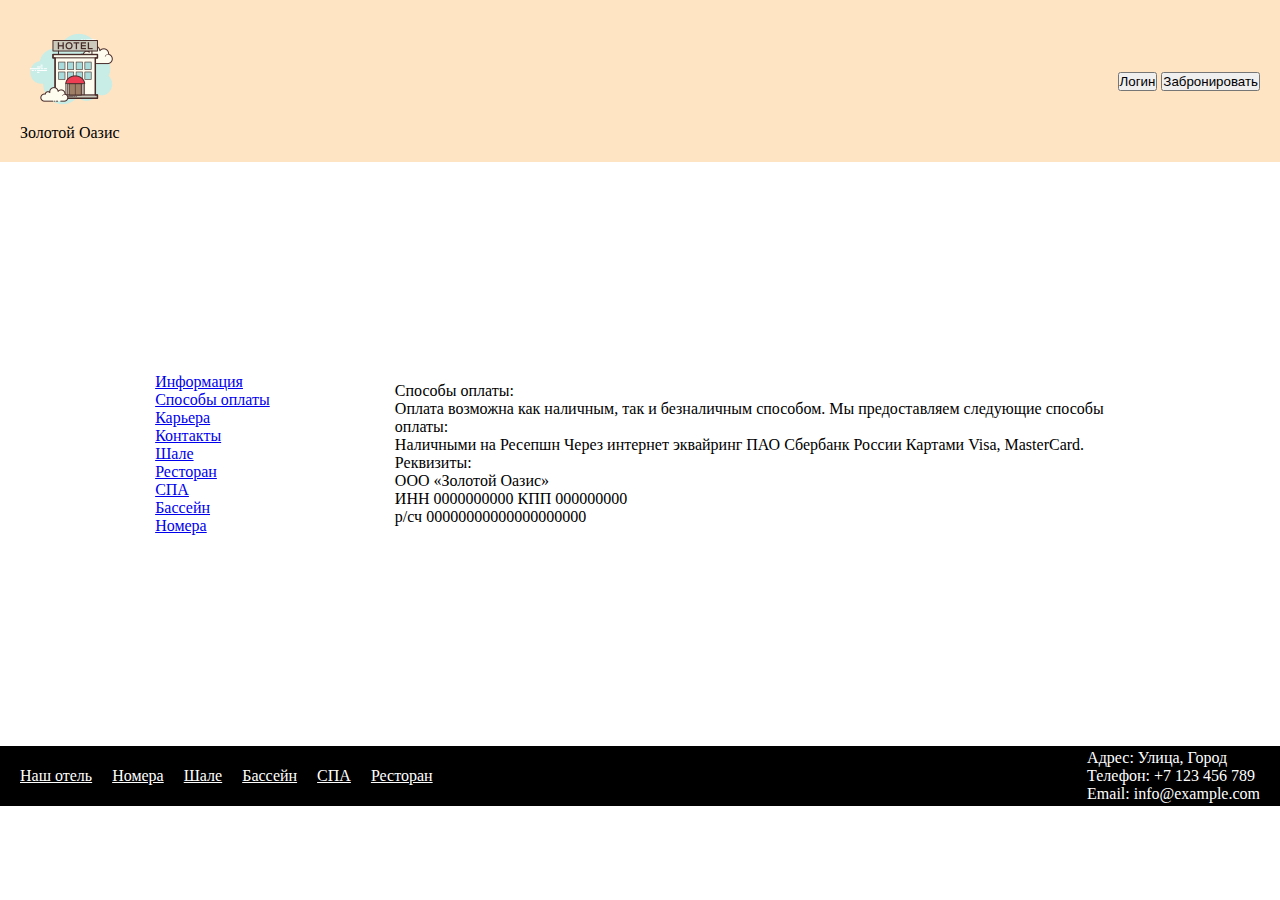
<file: about/oplata.html>
<!DOCTYPE html>
<html lang="en">
<head>
    <meta charset="UTF-8">
    <meta name="viewport" content="width=device-width, initial-scale=1.0">
    <title>Oplata</title>
    <link rel="stylesheet" href="../css/about.css">
</head>
<body>
    <header>
        <div class="header-container">
            <div class="logo-container">
                <div class="logo">
                    <img src="../images/logohotel.png" alt="логотип">
                </div>
                <p>Золотой Оазис</p>
            </div>
            <div class="auth-container">
                <button>Логин</button>
                <button>Забронировать</button>
            </div>
        </div>
    </header>

    <main>
        <section class="about">
            <div class="buttons-container">
                <a href="info.html">Информация</a>
                <a href="oplata.html">Способы оплаты</a>
                <a href="carear.html">Карьера</a>
                <a href="contacts.html">Контакты</a>
                <a href="../chalet.html">Шале</a>
                <a href="../restaurant.html">Ресторан</a>
                <a href="../spa.html">СПА</a>
                <a href="../pool.html">Бассейн</a>
                <a href="../rooms.html">Номера</a>
            </div>
            <div class="text-container">
                <p>Способы оплаты:</p>
                <p>Оплата возможна как наличным, так и безналичным способом. Мы предоставляем следующие способы оплаты:</p>
                <p>Наличными на Ресепшн
                    Через интернет эквайринг ПАО Сбербанк России Картами Visa, MasterCard.</p>
                <p>Реквизиты:</p>
                <p>ООО «Золотой Оазис»</p>
                <p>ИНН 0000000000 КПП 000000000</p>
                <p>р/сч 00000000000000000000</p>
            </div>
        </section>
    </main>

    <footer>
        <div class="footer-container">
            <div class="nav-container">
                <nav>
                    <ul>
                        <li><a href="../index.html">Наш отель</a></li>
                        <li><a href="../rooms.html">Номера</a></li>
                        <li><a href="../chalet.html">Шале</a></li>
                        <li><a href="../pool.html">Бассейн</a></li>
                        <li><a href="../spa.html">СПА</a></li>
                        <li><a href="../restaurant.html">Ресторан</a></li>
                    </ul>
                </nav>
            </div>
            <div class="contact-info">
                <p>Адрес: Улица, Город</p>
                <p>Телефон: +7 123 456 789</p>
                <p>Email: info@example.com</p>
            </div>
        </div>
    </footer>
</body>
</html>
</file>
<file: css/style.css>
* {
  margin: 0;
  padding: 0;
  box-sizing: border-box;
}

header {
  padding: 20px;
}

.header-container {
  display: flex;
  justify-content: space-between;
}

img {
  width: 100%;
  height: 100%;
}

ul {
  list-style: none;
  display: flex;
}

li {
  margin-right: 35px;
}

a {
  color: white;
}

.dark-overlay {
  background-color: black;
  text-align: center;
  color: #fff;
}


footer {
  background-color: black;
  color: white;
  text-align: center;
}

.footer-container {
  display: flex;
  justify-content: space-between;
  align-items: center;
}
</file>
<file: css/about.css>
* {
  margin: 0;
  padding: 0;
  box-sizing: border-box;
}

header {
  padding: 20px;
  background-color: bisque;
}

header img {
  width: 100%;
}

.header-container {
  display: flex;
  justify-content: space-between;
  align-items: center;
}
img {
  width: 25%;
  height: 100%;
}

.about {
  display: flex;
  justify-content: space-evenly;
  align-items: center;
  padding: 200px 50px;
}
.buttons-container {
  display: flex;
  flex-direction: column;
}

.text-container {
  width: 750px;
  padding: 20px;
}

footer {
  background-color: black;
  color: white;
  padding: 3px 20px;
}

.footer-container {
  display: flex;
  justify-content: space-between;
  align-items: center;
}
ul {
  list-style: none;
  display: flex;
}
li {
  margin-right: 20px;
}
footer a {
  color: white;
}
</file>
<file: css/contacts.css>
* {
  margin: 0;
  padding: 0;
  box-sizing: border-box;
}

header {
  padding: 20px;
  background-color: bisque;
}

.header-container {
  display: flex;
  justify-content: space-between;
  align-items: center;
}
img {
  width: 100%;
  height: 100%;
}

.contacts {
  display: flex;
  justify-content: space-evenly;
  align-items: center;
  padding: 200px 50px;
}
.buttons-container {
  display: flex;
  flex-direction: column;
}

.text-container {
  width: 750px;
  padding: 20px;
}

footer {
  background-color: black;
  color: white;
  padding: 3px 20px;
}

.footer-container {
  display: flex;
  justify-content: space-between;
  align-items: center;
}
ul {
  list-style: none;
  flex-direction: column;
  display: flex;
}
li {
  margin-right: 20px;
}
footer a {
  color: white;
}
</file>
<file: css/info.css>
* {
  margin: 0;
  padding: 0;
  box-sizing: border-box;
}

header {
  padding: 20px;
  background-color: bisque;
}

.header-container {
  display: flex;
  justify-content: space-between;
  align-items: center;
}
img {
  width: 100%;
  height: 100%;
}

.about {
  display: flex;
  justify-content: space-evenly;
  align-items: center;
  padding: 200px 50px;
}
.buttons-container {
  display: flex;
  flex-direction: column;
}

.text-container {
  width: 750px;
  padding: 20px;
}

footer {
  background-color: black;
  color: white;
  padding: 3px 20px;
}

.footer-container {
  display: flex;
  justify-content: space-between;
  align-items: center;
}
ul {
  list-style: none;
  flex-direction: column;
  display: flex;
}
li {
  margin-right: 20px;
}
footer a {
  color: white;
}
</file>
